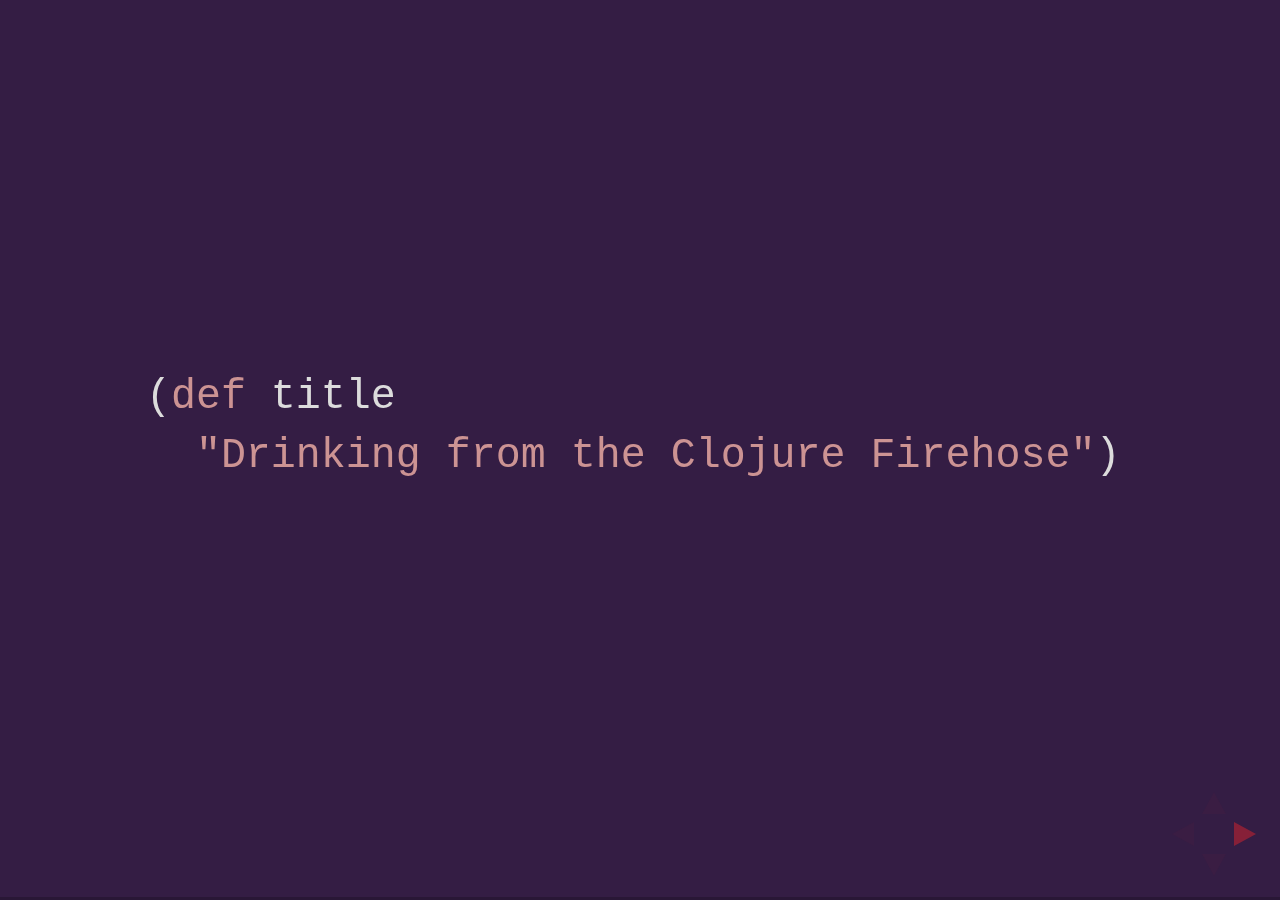
<file: pres/index.html>
<!doctype html>
<html lang="en">

	<head>
		<meta charset="utf-8">
		<title>Clojure Workshop</title>

		<link rel="stylesheet" href="css/reveal.css">
		<link rel="stylesheet" href="css/theme.css" id="theme">
        <link rel="stylesheet" href="css/zenburn.css">
	</head>

	<body>
		<div class="reveal">
			<div class="slides">
                <section data-markdown="pres.md" data-separator="^\n\n\n\n" data-separator-vertical="^\n\n\n"></section>
            </div>
		</div>

		<script src="js/head.min.js"></script>
		<script src="js/reveal.js"></script>

		<script>
			Reveal.initialize({
				controls: true,
				progress: true,
				history: true,
				center: true,

				// Optional libraries used to extend on reveal.js
				dependencies: [
					{ src: 'js/classList.js', condition: function() { return !document.body.classList; } },
					{ src: 'js/marked.js', condition: function() { return !!document.querySelector( '[data-markdown]' ); } },
                    { src: 'js/markdown.js', condition: function() { return !!document.querySelector( '[data-markdown]' ); } },
                    { src: 'js/highlight.js', async: true, callback: function() { hljs.initHighlightingOnLoad(); } },
					{ src: 'js/notes.js' }
				]
			});
		</script>
	</body>
</html>
</file>
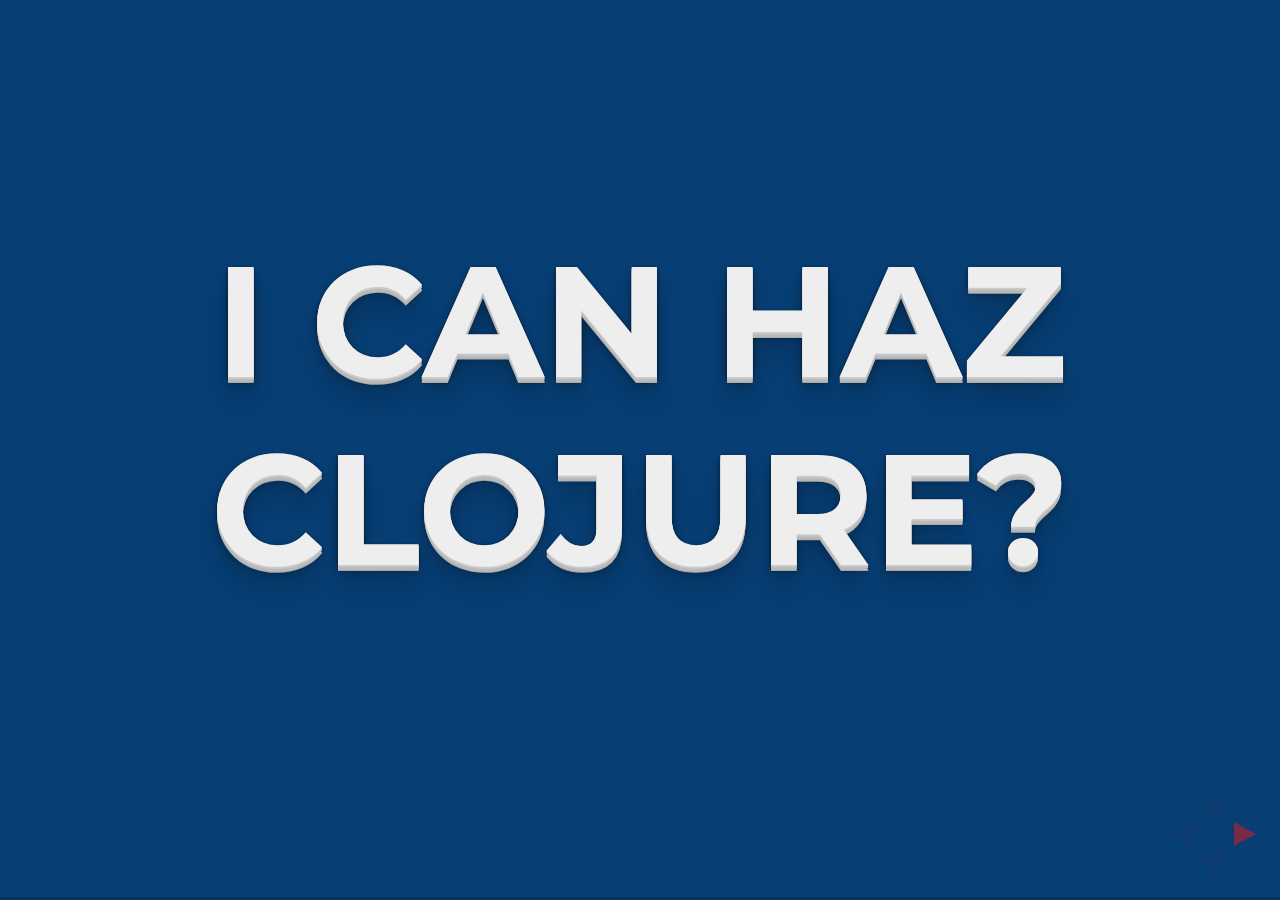
<file: pres/motivation.html>
<!doctype html>
<html lang="en">

	<head>
		<meta charset="utf-8">
		<title>Clojure Workshop</title>

		<link rel="stylesheet" href="css/reveal.css">
		<link rel="stylesheet" href="css/theme-motivation.css" id="theme">
        <link rel="stylesheet" href="css/zenburn.css">
	</head>

	<body>
		<div class="reveal">
			<div class="slides">
                <section>
                    <h1>I can haz clojure?</h1>
                </section>

                <section>
                    <h2>Clojure is a LISP</h2>

                    <p>Lost In Stupid Parenthesis</p>
                    <i class="quot">
                        Often Emulated/pillaged, still not duplicated"
                    </i>
                </section>

                <section>
                    <h2>Clojure targets multiple Platforms</h2>
                    <i class="quot">VMs, not OSes, are the platforms of the future</i>

                    <p>Java, Javascript and .NET</p>
                </section>

                <section>
                    <h2>Designed ground up for Concurrency</h2>

                    <p>Immutability, Persistent Data Structures, Software Transactional Memory, Agents, Go inspired async facilities</p>
                </section>

                <section>
                    <h2>General Purpose</h2>

                    <p>Applies to most if not all problems, but that doesn't mean its a hammer for every nail</p>
                </section>

                <section data-background="#9E0515">
                    <h2>Different</h2>
                    <p>The syntax is uncanny and unlike any other programming language around</p>
                </section>

                <section data-background="#9E0515">
                    <h2>Work in Progress</h2>
                    <p>Being improved everyday, still not perfect and has ways to go</p>
                </section>

                <section data-background="#9E0515">
                    <h2>Tooling</h2>
                    <p>Build tools, setting up environment etc. are still some work</p>
                </section>

                <section data-background="#9E0515">
                    <h2>Clojurescript Tooling</h2>
                    <p>Need more work than Clojure tooling, tons of projects are available to make this easy</p>
                </section>


                <section data-background="#9E0515">
                    <h2>Business driven reasons to not use Clojure</h2>
                    <p>Not a big enough talent pool</p>
                    <p>Long term support?</p>
                </section>

                <section data-background="#9E0515">
                    <h2>Not old enough?</h2>
                    <p>Is it just another language which are popping out everywhere?</p>
                </section>

                <section data-background="#9E0515">
                    <h2>Is it relevant to my career?</h2>
                    <p>Will I find a job if I learn this language?</p>
                </section>

                <section data-background="#7F305A">
                    <h1>Why learn Clojure?</h1>
                </section>

                <section data-background="#7F305A"> 
                    <h2>Because it's a LISP</h2>
                    <i class="nquot">"I suppose I should learn Lisp, but it seems so foreign."
                    <br>
                    - Paul Grahm, Nov 1983</i>

                    <p>You should give LISP a shot at least once in your programming career</p>
                </section>

                <section data-background="#7F305A"> 
                    <h2>To be a better Programmer</h2>
                    <i class="nquot">
                        " Lisp is worth learning for the profound enlightenment experience you will have when you finally get it; that experience will make you a better programmer for the rest of your days, even if you never actually use Lisp itself a lot."
                        <br>
                        - Eric S. Raymond, How to become a Hacker
                    </i>
                </section>

                <section data-background="#7F305A"> 
                    <h2>Practical, Relevant and Deep</h2>
                    <p>Let's you solve contemporary problems: Web, Server and Desktop with roots in some Deep concepts</p>
                </section>

                <section data-background="#7F305A"> 
                    <h2>Almost no syntax</h2>
                    <p>Very minimal syntax, almost as complex as writing a JSON file.</p>
                </section>

                <section data-background="#7F305A"> 
                    <h2>It's fun</h2>
                    <p>Consistent, concise and a Joy.</p>
                </section>

                <section>
                    <a href="javascript:" onclick="launchvideo();">
                        <h2>Motivational Video</h2>
                    </a>
                </section>
            </div>
		</div>

		<script src="js/head.min.js"></script>
		<script src="js/reveal.js"></script>

		<script>
			Reveal.initialize({
				controls: true,
				progress: true,
				history: true,
				center: true,

				// Optional libraries used to extend on reveal.js
				dependencies: [
					{ src: 'js/classList.js', condition: function() { return !document.body.classList; } },
					{ src: 'js/marked.js', condition: function() { return !!document.querySelector( '[data-markdown]' ); } },
                    { src: 'js/markdown.js', condition: function() { return !!document.querySelector( '[data-markdown]' ); } },
                    { src: 'js/highlight.js', async: true, callback: function() { hljs.initHighlightingOnLoad(); } },
					{ src: 'js/notes.js' }
				]
			});

            launchvideo = function() {
                window.open("https://www.youtube.com/embed/6w2UxDdhZPk?rel=0&autoplay=1&controls=0&showinfo=0", "Motivational Video");
            };
		</script>
	</body>
</html>
</file>
<file: pres/css/theme.css>
@import url(https://fonts.googleapis.com/css?family=Ubuntu:300,700,300italic,700italic);
/**
 * Blood theme for reveal.js
 * Author: Walther http://github.com/Walther
 *
 * Designed to be used with highlight.js theme
 * "monokai_sublime.css" available from
 * https://github.com/isagalaev/highlight.js/
 *
 * For other themes, change $codeBackground accordingly.
 *
 */
/*********************************************
 * GLOBAL STYLES
 *********************************************/
body {
  background-color: #341D44; }

.reveal {
  font-family: Ubuntu, 'sans-serif';
  font-size: 36px;
  font-weight: normal;
  color: #eee; }

::selection {
  color: #fff;
  background: #a23;
  text-shadow: none; }

.reveal .slides > section, .reveal .slides > section > section {
  line-height: 1.3;
  font-weight: inherit; }

/*********************************************
 * HEADERS
 *********************************************/
.reveal h1, .reveal h2, .reveal h3, .reveal h4, .reveal h5, .reveal h6 {
  margin: 0 0 20px 0;
  color: #eee;
  font-family: Ubuntu, 'sans-serif';
  font-weight: normal;
  line-height: 1.2;
  letter-spacing: normal;
  text-transform: uppercase;
  text-shadow: 2px 2px 2px #222;
  word-wrap: break-word; }

.reveal h1 {
  font-size: 3.77em; }

.reveal h2 {
  font-size: 2.11em; }

.reveal h3 {
  font-size: 1.55em; }

.reveal h4 {
  font-size: 1em; }

.reveal h1 {
  text-shadow: 0 1px 0 #ccc, 0 2px 0 #c9c9c9, 0 3px 0 #bbb, 0 4px 0 #b9b9b9, 0 5px 0 #aaa, 0 6px 1px rgba(0, 0, 0, 0.1), 0 0 5px rgba(0, 0, 0, 0.1), 0 1px 3px rgba(0, 0, 0, 0.3), 0 3px 5px rgba(0, 0, 0, 0.2), 0 5px 10px rgba(0, 0, 0, 0.25), 0 20px 20px rgba(0, 0, 0, 0.15); }

/*********************************************
 * OTHER
 *********************************************/
.reveal p {
  margin: 20px 0;
  line-height: 1.3; }

/* Ensure certain elements are never larger than the slide itself */
.reveal img, .reveal video, .reveal iframe {
  max-width: 95%;
  max-height: 95%; }

.reveal strong, .reveal b {
  font-weight: bold; }

.reveal em {
  font-style: italic; }

.reveal ol, .reveal dl, .reveal ul {
  display: inline-block;
  text-align: left;
  margin: 0 0 0 1em; }

.reveal ol {
  list-style-type: decimal; }

.reveal ul {
  list-style-type: disc; }

.reveal ul ul {
  list-style-type: square; }

.reveal ul ul ul {
  list-style-type: circle; }

.reveal ul ul, .reveal ul ol, .reveal ol ol, .reveal ol ul {
  display: block;
  margin-left: 40px; }

.reveal dt {
  font-weight: bold; }

.reveal dd {
  margin-left: 40px; }

.reveal q, .reveal blockquote {
  quotes: none; }

.reveal blockquote {
  display: block;
  position: relative;
  width: 70%;
  margin: 20px auto;
  padding: 5px;
  font-style: italic;
  background: rgba(255, 255, 255, 0.05);
  box-shadow: 0px 0px 2px rgba(0, 0, 0, 0.2); }

.reveal blockquote p:first-child, .reveal blockquote p:last-child {
  display: inline-block; }

.reveal q {
  font-style: italic; }

.reveal pre {
  display: block;
  position: relative;
  width: 90%;
  margin: 0px auto;
  text-align: left;
  font-size: 1.00em;
  font-family: 'Monaco', 'Menlo', 'Consolas', monospace;
  line-height: 1.4em;
  word-wrap: break-word;
 }

.reveal code {
  font-family: 'PragmataPro', 'Monaco', 'Menlo', 'Consolas', monospace; }

.reveal pre code {
  display: block;
  padding: 5px;
  overflow: auto;
  max-height: 400px;
  word-wrap: normal;
  background: transparent;
  color: #DCDCDC; }

.reveal table {
  margin: auto;
  border-collapse: collapse;
  border-spacing: 0; }

.reveal table th {
  font-weight: bold; }

.reveal table th, .reveal table td {
  text-align: left;
  padding: 0.2em 0.5em 0.2em 0.5em;
  border-bottom: 1px solid; }

.reveal table tr:last-child td {
  border-bottom: none; }

.reveal sup {
  vertical-align: super; }

.reveal sub {
  vertical-align: sub; }

.reveal small {
  display: inline-block;
  font-size: 0.6em;
  line-height: 1.2em;
  vertical-align: top; }

.reveal small * {
  vertical-align: top; }

/*********************************************
 * LINKS
 *********************************************/
.reveal a {
  color: #a23;
  text-decoration: none;
  -webkit-transition: color 0.15s ease;
  -moz-transition: color 0.15s ease;
  transition: color 0.15s ease; }

.reveal a:hover {
  color: #dd5567;
  text-shadow: none;
  border: none; }

.reveal .roll span:after {
  color: #fff;
  background: #6a1521; }

/*********************************************
 * IMAGES
 *********************************************/
.reveal section img {
  margin: 15px 0px;
  background: rgba(255, 255, 255, 0.12);
  border: 4px solid #eee;
  box-shadow: 0 0 10px rgba(0, 0, 0, 0.15); }

.reveal a img {
  -webkit-transition: all 0.15s linear;
  -moz-transition: all 0.15s linear;
  transition: all 0.15s linear; }

.reveal a:hover img {
  background: rgba(255, 255, 255, 0.2);
  border-color: #a23;
  box-shadow: 0 0 20px rgba(0, 0, 0, 0.55); }

/*********************************************
 * NAVIGATION CONTROLS
 *********************************************/
.reveal .controls div.navigate-left, .reveal .controls div.navigate-left.enabled {
  border-right-color: #a23; }

.reveal .controls div.navigate-right, .reveal .controls div.navigate-right.enabled {
  border-left-color: #a23; }

.reveal .controls div.navigate-up, .reveal .controls div.navigate-up.enabled {
  border-bottom-color: #a23; }

.reveal .controls div.navigate-down, .reveal .controls div.navigate-down.enabled {
  border-top-color: #a23; }

.reveal .controls div.navigate-left.enabled:hover {
  border-right-color: #dd5567; }

.reveal .controls div.navigate-right.enabled:hover {
  border-left-color: #dd5567; }

.reveal .controls div.navigate-up.enabled:hover {
  border-bottom-color: #dd5567; }

.reveal .controls div.navigate-down.enabled:hover {
  border-top-color: #dd5567; }

/*********************************************
 * PROGRESS BAR
 *********************************************/
.reveal .progress {
  background: rgba(0, 0, 0, 0.2); }

.reveal .progress span {
  background: #a23;
  -webkit-transition: width 800ms cubic-bezier(0.26, 0.86, 0.44, 0.985);
  -moz-transition: width 800ms cubic-bezier(0.26, 0.86, 0.44, 0.985);
  transition: width 800ms cubic-bezier(0.26, 0.86, 0.44, 0.985); }

/*********************************************
 * SLIDE NUMBER
 *********************************************/
.reveal .slide-number {
  color: #a23; }

.reveal p {
  font-weight: 300;
  text-shadow: 1px 1px #222; }

.reveal h1, .reveal h2, .reveal h3, .reveal h4, .reveal h5, .reveal h6 {
  font-weight: 700; }

.reveal a, .reveal a:hover {
  text-shadow: 2px 2px 2px #000; }

.reveal small a, .reveal small a:hover {
  text-shadow: 1px 1px 1px #000; }

.reveal p code {
  background-color: #23241f;
  display: inline-block;
  border-radius: 7px; }

.reveal small code {
  vertical-align: baseline; }
</file>
<file: pres/css/zenburn.css>
/*

Zenburn style from voldmar.ru (c) Vladimir Epifanov <voldmar@voldmar.ru>
based on dark.css by Ivan Sagalaev

*/

.hljs {
  display: block; padding: 0.5em;
  background: #3F3F3F;
  color: #DCDCDC;
}

.hljs-keyword,
.hljs-tag,
.css .hljs-class,
.css .hljs-id,
.lisp .hljs-title,
.nginx .hljs-title,
.hljs-request,
.hljs-status,
.clojure .hljs-attribute {
  color: #E3CEAB;
}

.django .hljs-template_tag,
.django .hljs-variable,
.django .hljs-filter .hljs-argument {
  color: #DCDCDC;
}

.hljs-number,
.hljs-date {
  color: #8CD0D3;
}

.dos .hljs-envvar,
.dos .hljs-stream,
.hljs-variable,
.apache .hljs-sqbracket {
  color: #EFDCBC;
}

.dos .hljs-flow,
.diff .hljs-change,
.python .exception,
.python .hljs-built_in,
.hljs-literal,
.tex .hljs-special {
  color: #EFEFAF;
}

.diff .hljs-chunk,
.hljs-subst {
  color: #8F8F8F;
}

.dos .hljs-keyword,
.python .hljs-decorator,
.hljs-title,
.haskell .hljs-type,
.diff .hljs-header,
.ruby .hljs-class .hljs-parent,
.apache .hljs-tag,
.nginx .hljs-built_in,
.tex .hljs-command,
.hljs-prompt {
    color: #efef8f;
}

.dos .hljs-winutils,
.ruby .hljs-symbol,
.ruby .hljs-symbol .hljs-string,
.ruby .hljs-string {
  color: #DCA3A3;
}

.diff .hljs-deletion,
.hljs-string,
.hljs-tag .hljs-value,
.hljs-preprocessor,
.hljs-pragma,
.hljs-built_in,
.sql .hljs-aggregate,
.hljs-javadoc,
.smalltalk .hljs-class,
.smalltalk .hljs-localvars,
.smalltalk .hljs-array,
.css .hljs-rules .hljs-value,
.hljs-attr_selector,
.hljs-pseudo,
.apache .hljs-cbracket,
.tex .hljs-formula,
.coffeescript .hljs-attribute {
  color: #CC9393;
}

.hljs-shebang,
.diff .hljs-addition,
.hljs-comment,
.java .hljs-annotation,
.hljs-template_comment,
.hljs-pi,
.hljs-doctype {
  color: #7F9F7F;
}

.coffeescript .javascript,
.javascript .xml,
.tex .hljs-formula,
.xml .javascript,
.xml .vbscript,
.xml .css,
.xml .hljs-cdata {
  opacity: 0.5;
}
</file>
<file: pres/css/theme-motivation.css>
@import url(https://fonts.googleapis.com/css?family=Montserrat:400,700|Lato:400,700,400italic,700italc);
/**
 * Blood theme for reveal.js
 * Author: Walther http://github.com/Walther
 *
 * Designed to be used with highlight.js theme
 * "monokai_sublime.css" available from
 * https://github.com/isagalaev/highlight.js/
 *
 * For other themes, change $codeBackground accordingly.
 *
 */
/*********************************************
 * GLOBAL STYLES
 *********************************************/
body {
  background-color: #073E74; }

.reveal {
  font-family: Lato, 'sans-serif';
  font-size: 36px;
  font-weight: normal;
  color: #eee; }

::selection {
  color: #fff;
  background: #a23;
  text-shadow: none; }


.quot {
    color: #999;
}

.nquot {
    color: #999;
}

.quot:before {
    content: '"';
}

.quot:after {
    content: '"';
}

.reveal .slides > section, .reveal .slides > section > section {
  line-height: 1.3;
  font-weight: inherit; }

/*********************************************
 * HEADERS
 *********************************************/
.reveal h1, .reveal h2, .reveal h3, .reveal h4, .reveal h5, .reveal h6 {
  margin: 0 0 20px 0;
  color: #eee;
  font-family: 'Montserrat', 'sans-serif';
  font-weight: normal;
  line-height: 1.2;
  letter-spacing: normal;
  text-transform: uppercase;
  text-shadow: 2px 2px 2px #222;
  word-wrap: break-word; }

.reveal h1 {
  font-size: 3.77em; }

.reveal h2 {
  font-size: 2.11em; }

.reveal h3 {
  font-size: 1.55em; }

.reveal h4 {
  font-size: 1em; }

.reveal h1 {
  text-shadow: 0 1px 0 #ccc, 0 2px 0 #c9c9c9, 0 3px 0 #bbb, 0 4px 0 #b9b9b9, 0 5px 0 #aaa, 0 6px 1px rgba(0, 0, 0, 0.1), 0 0 5px rgba(0, 0, 0, 0.1), 0 1px 3px rgba(0, 0, 0, 0.3), 0 3px 5px rgba(0, 0, 0, 0.2), 0 5px 10px rgba(0, 0, 0, 0.25), 0 20px 20px rgba(0, 0, 0, 0.15); }

/*********************************************
 * OTHER
 *********************************************/
.reveal p {
  margin: 20px 0;
  line-height: 1.3; }

/* Ensure certain elements are never larger than the slide itself */
.reveal img, .reveal video, .reveal iframe {
  max-width: 95%;
  max-height: 95%; }

.reveal strong, .reveal b {
  font-weight: bold; }

.reveal em {
  font-style: italic; }

.reveal ol, .reveal dl, .reveal ul {
  display: inline-block;
  text-align: left;
  margin: 0 0 0 1em; }

.reveal ol {
  list-style-type: decimal; }

.reveal ul {
  list-style-type: disc; }

.reveal ul ul {
  list-style-type: square; }

.reveal ul ul ul {
  list-style-type: circle; }

.reveal ul ul, .reveal ul ol, .reveal ol ol, .reveal ol ul {
  display: block;
  margin-left: 40px; }

.reveal dt {
  font-weight: bold; }

.reveal dd {
  margin-left: 40px; }

.reveal q, .reveal blockquote {
  quotes: none; }

.reveal blockquote {
  display: block;
  position: relative;
  width: 70%;
  margin: 20px auto;
  padding: 5px;
  font-style: italic;
  background: rgba(255, 255, 255, 0.05);
  box-shadow: 0px 0px 2px rgba(0, 0, 0, 0.2); }

.reveal blockquote p:first-child, .reveal blockquote p:last-child {
  display: inline-block; }

.reveal q {
  font-style: italic; }

.reveal pre {
  display: block;
  position: relative;
  width: 90%;
  margin: 0px auto;
  text-align: left;
  font-size: 1.05em;
  font-family: 'Monaco', 'Menlo', 'Consolas', monospace;
  line-height: 1.4em;
  word-wrap: break-word;
 }

.reveal code {
  font-family: 'PragmataPro', 'Monaco', 'Menlo', 'Consolas', monospace; }

.reveal pre code {
  display: block;
  padding: 5px;
  overflow: auto;
  max-height: 400px;
  word-wrap: normal;
  background: transparent;
  color: #DCDCDC; }

.reveal table {
  margin: auto;
  border-collapse: collapse;
  border-spacing: 0; }

.reveal table th {
  font-weight: bold; }

.reveal table th, .reveal table td {
  text-align: left;
  padding: 0.2em 0.5em 0.2em 0.5em;
  border-bottom: 1px solid; }

.reveal table tr:last-child td {
  border-bottom: none; }

.reveal sup {
  vertical-align: super; }

.reveal sub {
  vertical-align: sub; }

.reveal small {
  display: inline-block;
  font-size: 0.6em;
  line-height: 1.2em;
  vertical-align: top; }

.reveal small * {
  vertical-align: top; }

/*********************************************
 * LINKS
 *********************************************/
.reveal a {
  color: #a23;
  text-decoration: none;
  -webkit-transition: color 0.15s ease;
  -moz-transition: color 0.15s ease;
  transition: color 0.15s ease; }

.reveal a:hover {
  color: #dd5567;
  text-shadow: none;
  border: none; }

.reveal .roll span:after {
  color: #fff;
  background: #6a1521; }

/*********************************************
 * IMAGES
 *********************************************/
.reveal section img {
  margin: 15px 0px;
  background: rgba(255, 255, 255, 0.12);
  border: 4px solid #eee;
  box-shadow: 0 0 10px rgba(0, 0, 0, 0.15); }

.reveal a img {
  -webkit-transition: all 0.15s linear;
  -moz-transition: all 0.15s linear;
  transition: all 0.15s linear; }

.reveal a:hover img {
  background: rgba(255, 255, 255, 0.2);
  border-color: #a23;
  box-shadow: 0 0 20px rgba(0, 0, 0, 0.55); }

/*********************************************
 * NAVIGATION CONTROLS
 *********************************************/
.reveal .controls div.navigate-left, .reveal .controls div.navigate-left.enabled {
  border-right-color: #a23; }

.reveal .controls div.navigate-right, .reveal .controls div.navigate-right.enabled {
  border-left-color: #a23; }

.reveal .controls div.navigate-up, .reveal .controls div.navigate-up.enabled {
  border-bottom-color: #a23; }

.reveal .controls div.navigate-down, .reveal .controls div.navigate-down.enabled {
  border-top-color: #a23; }

.reveal .controls div.navigate-left.enabled:hover {
  border-right-color: #dd5567; }

.reveal .controls div.navigate-right.enabled:hover {
  border-left-color: #dd5567; }

.reveal .controls div.navigate-up.enabled:hover {
  border-bottom-color: #dd5567; }

.reveal .controls div.navigate-down.enabled:hover {
  border-top-color: #dd5567; }

/*********************************************
 * PROGRESS BAR
 *********************************************/
.reveal .progress {
  background: rgba(0, 0, 0, 0.2); }

.reveal .progress span {
  background: #a23;
  -webkit-transition: width 800ms cubic-bezier(0.26, 0.86, 0.44, 0.985);
  -moz-transition: width 800ms cubic-bezier(0.26, 0.86, 0.44, 0.985);
  transition: width 800ms cubic-bezier(0.26, 0.86, 0.44, 0.985); }

/*********************************************
 * SLIDE NUMBER
 *********************************************/
.reveal .slide-number {
  color: #a23; }

.reveal p {
  font-weight: 300;
  text-shadow: 1px 1px #222; }

.reveal h1, .reveal h2, .reveal h3, .reveal h4, .reveal h5, .reveal h6 {
  font-weight: 700; }

.reveal a, .reveal a:hover {
  text-shadow: 2px 2px 2px #000; }

.reveal small a, .reveal small a:hover {
  text-shadow: 1px 1px 1px #000; }

.reveal p code {
  background-color: #23241f;
  display: inline-block;
  border-radius: 7px; }

.reveal small code {
  vertical-align: baseline; }
</file>
